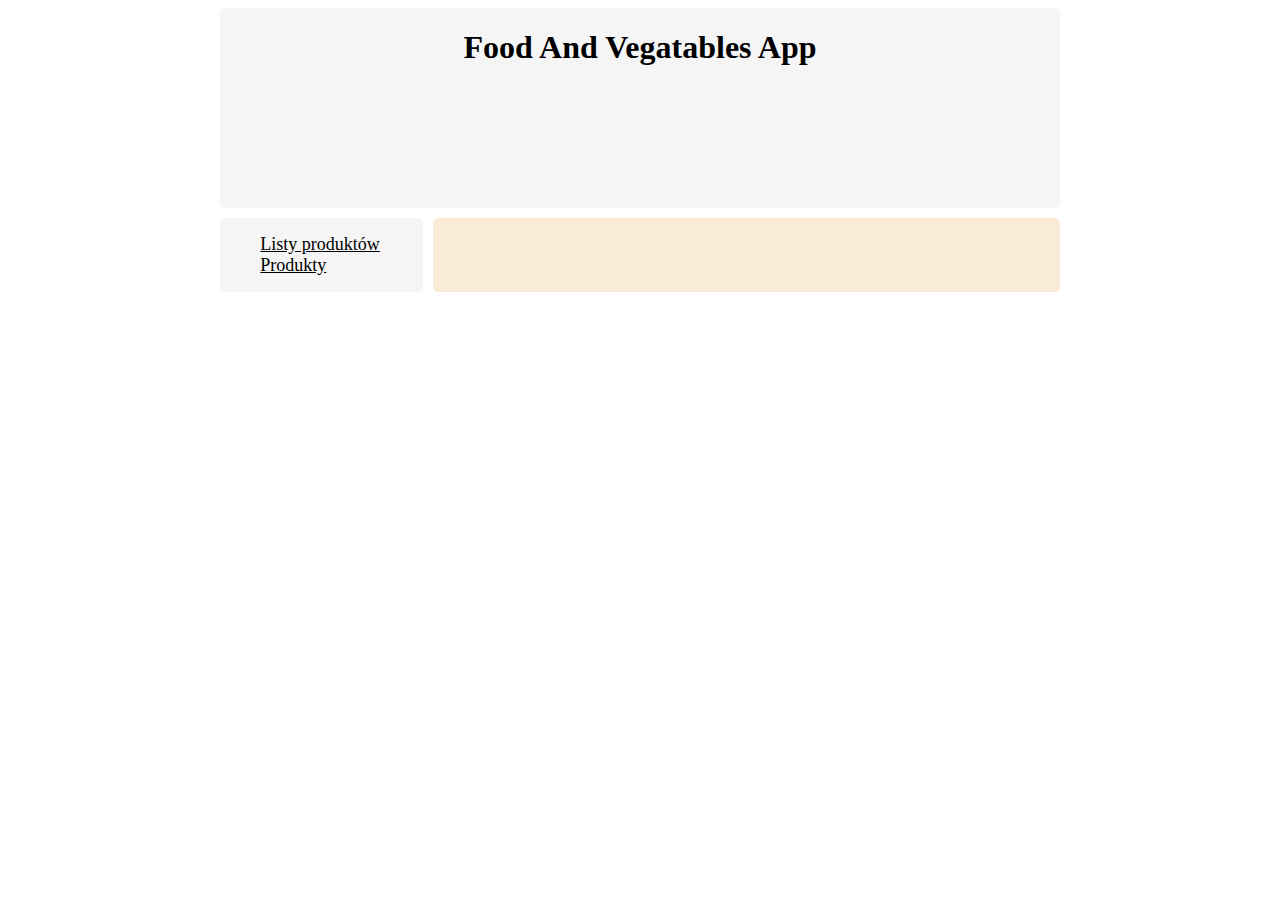
<file: src/main/resources/static/index.html>
<!DOCTYPE html>
<html lang="en" xmlns:sec="http://www.thymeleaf.org">
<head>
    <meta charset="UTF-8">
    <meta name="viewport" content="width=device-width, initial-scale=1.0">
    <title>FAV App</title>
    <link rel="stylesheet" type="text/css" href="style.css">
    <script>
        function includeHTML() {
            var z, i, elmnt, file, xhttp;
            /* Loop through a collection of all HTML elements: */
            z = document.getElementsByTagName("*");
            for (i = 0; i < z.length; i++) {
                elmnt = z[i];
                /*search for elements with a certain atrribute:*/
                file = elmnt.getAttribute("w3-include-html");
                if (file) {
                    /* Make an HTTP request using the attribute value as the file name: */
                    xhttp = new XMLHttpRequest();
                    xhttp.onreadystatechange = function() {
                        if (this.readyState == 4) {
                            if (this.status == 200) {elmnt.innerHTML = this.responseText;}
                            if (this.status == 404) {elmnt.innerHTML = "Page not found.";}
                            /* Remove the attribute, and call this function once more: */
                            elmnt.removeAttribute("w3-include-html");
                            includeHTML();
                        }
                    }
                    xhttp.open("GET", file, true);
                    xhttp.send();
                    /* Exit the function: */
                    return;
                }
            }
        }
    </script>


</head>


<body>

    <div class="container">
        <div class = "top-menu">
            <div w3-include-html="header.html"></div>
        </div>
        <div class="left-panel">
            <div w3-include-html="leftPanel.html"></div>

        </div>
        <div class="main">

        </div>
    </div>




<script>
    includeHTML();
</script>
</body>

</html>
</file>
<file: src/main/resources/static/style.css>
.container{
    display: grid;
    grid-template-columns: repeat(6, 1fr);
    grid-template-rows: 200px 1fr 1fr 1fr;
    grid-gap: 10px;
}
.top-menu{
    text-align: center;
    grid-column: 2/6;
    grid-row: 1/2;
    background-color: whitesmoke;
    border: 2px black;
    border-radius: 5px;
}
.left-panel{
    grid-column: 2/3;
    grid-row: 2/5;
    background-color: whitesmoke;
    border: 2px black;
    border-radius: 5px;
    
}

.left-panel ul{
    list-style-type: none;

}

.main{
    grid-column: 3/6;
    grid-row: 2/5;
    border:2px black;
    border-radius:5px;
    background-color: antiquewhite;

}

.main ul{

    list-style-type: none;

}

a{
    color:black;	
    font-size: large;
}
</file>
